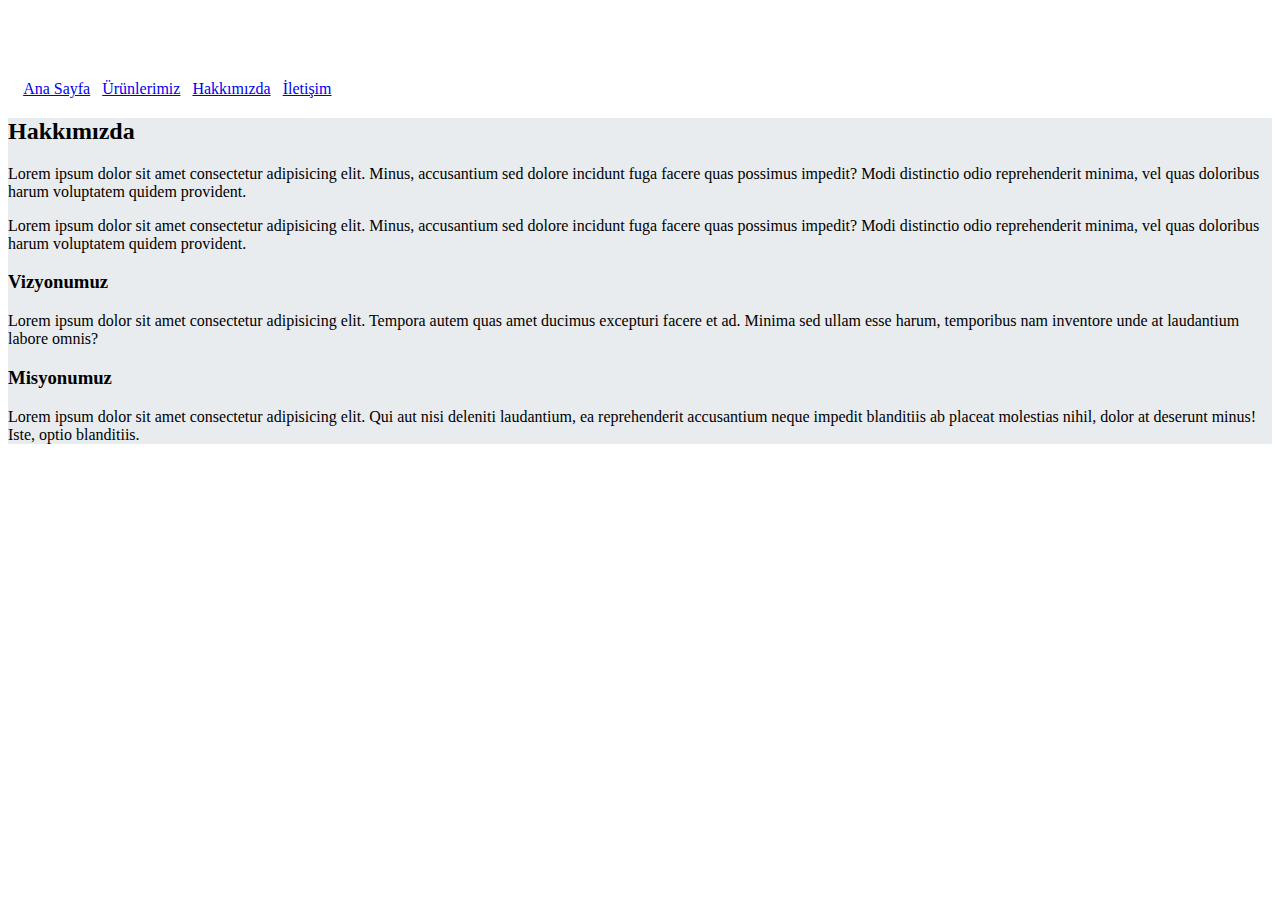
<file: about-us.html>
<!doctype html>
<html lang="en">
  <head>
    <!-- Required meta tags -->
    <meta charset="utf-8">
    <meta name="viewport" content="width=device-width, initial-scale=1, shrink-to-fit=no">

    <!-- Bootstrap CSS -->
    <link rel="stylesheet" href="https://cdn.jsdelivr.net/npm/bootstrap@4.6.2/dist/css/bootstrap.min.css" integrity="sha384-xOolHFLEh07PJGoPkLv1IbcEPTNtaed2xpHsD9ESMhqIYd0nLMwNLD69Npy4HI+N" crossorigin="anonymous">

    <title>Web Site</title>

  </head>
  <body>
    <main>
        <header class="container">
            <div class="row">
                <nav class="navbar navbar-expand-lg navbar-dark bg-dark col-sm-12" >
                    <h1 style="color:white;" >KampEvreni</h1>&nbsp;&nbsp;&nbsp;
                    <a href="index.html" >Ana Sayfa</a>&nbsp;&nbsp;
                    <a href="products.html" >Ürünlerimiz</a>&nbsp;&nbsp;
                    <a href="about-us.html" >Hakkımızda</a>&nbsp;&nbsp;
                    <a href="contact.html" >İletişim</a>
                </nav>
            </div>
            <div class="card" style="background-color:#E9ECEF;">
                <div class="card-body">
                    <h2 class="text-center">Hakkımızda</h2>
                    <p>Lorem ipsum dolor sit amet consectetur adipisicing elit. Minus, accusantium sed dolore incidunt fuga facere quas possimus impedit? Modi distinctio odio reprehenderit minima, vel quas doloribus harum voluptatem quidem provident.</p>
                    <p>Lorem ipsum dolor sit amet consectetur adipisicing elit. Minus, accusantium sed dolore incidunt fuga facere quas possimus impedit? Modi distinctio odio reprehenderit minima, vel quas doloribus harum voluptatem quidem provident.</p>
                    <h3 class="text-primary">Vizyonumuz</h3>
                    <p>Lorem ipsum dolor sit amet consectetur adipisicing elit. Tempora autem quas amet ducimus excepturi facere et ad. Minima sed ullam esse harum, temporibus nam inventore unde at laudantium labore omnis?</p>
                    <h3 class="text-primary">Misyonumuz</h3>
                    <p>Lorem ipsum dolor sit amet consectetur adipisicing elit. Qui aut nisi deleniti laudantium, ea reprehenderit accusantium neque impedit blanditiis ab placeat molestias nihil, dolor at deserunt minus! Iste, optio blanditiis.</p>
                </div>

            </div>
        </header>
    </main>

    

    <!-- Optional JavaScript; choose one of the two! -->

    <!-- Option 1: jQuery and Bootstrap Bundle (includes Popper) -->
    <script src="https://cdn.jsdelivr.net/npm/jquery@3.5.1/dist/jquery.slim.min.js" integrity="sha384-DfXdz2htPH0lsSSs5nCTpuj/zy4C+OGpamoFVy38MVBnE+IbbVYUew+OrCXaRkfj" crossorigin="anonymous"></script>
    <script src="https://cdn.jsdelivr.net/npm/bootstrap@4.6.2/dist/js/bootstrap.bundle.min.js" integrity="sha384-Fy6S3B9q64WdZWQUiU+q4/2Lc9npb8tCaSX9FK7E8HnRr0Jz8D6OP9dO5Vg3Q9ct" crossorigin="anonymous"></script>

    <!-- Option 2: Separate Popper and Bootstrap JS -->
    <!--
    <script src="https://cdn.jsdelivr.net/npm/jquery@3.5.1/dist/jquery.slim.min.js" integrity="sha384-DfXdz2htPH0lsSSs5nCTpuj/zy4C+OGpamoFVy38MVBnE+IbbVYUew+OrCXaRkfj" crossorigin="anonymous"></script>
    <script src="https://cdn.jsdelivr.net/npm/popper.js@1.16.1/dist/umd/popper.min.js" integrity="sha384-9/reFTGAW83EW2RDu2S0VKaIzap3H66lZH81PoYlFhbGU+6BZp6G7niu735Sk7lN" crossorigin="anonymous"></script>
    <script src="https://cdn.jsdelivr.net/npm/bootstrap@4.6.2/dist/js/bootstrap.min.js" integrity="sha384-+sLIOodYLS7CIrQpBjl+C7nPvqq+FbNUBDunl/OZv93DB7Ln/533i8e/mZXLi/P+" crossorigin="anonymous"></script>
    -->
  </body>
</html>
</file>
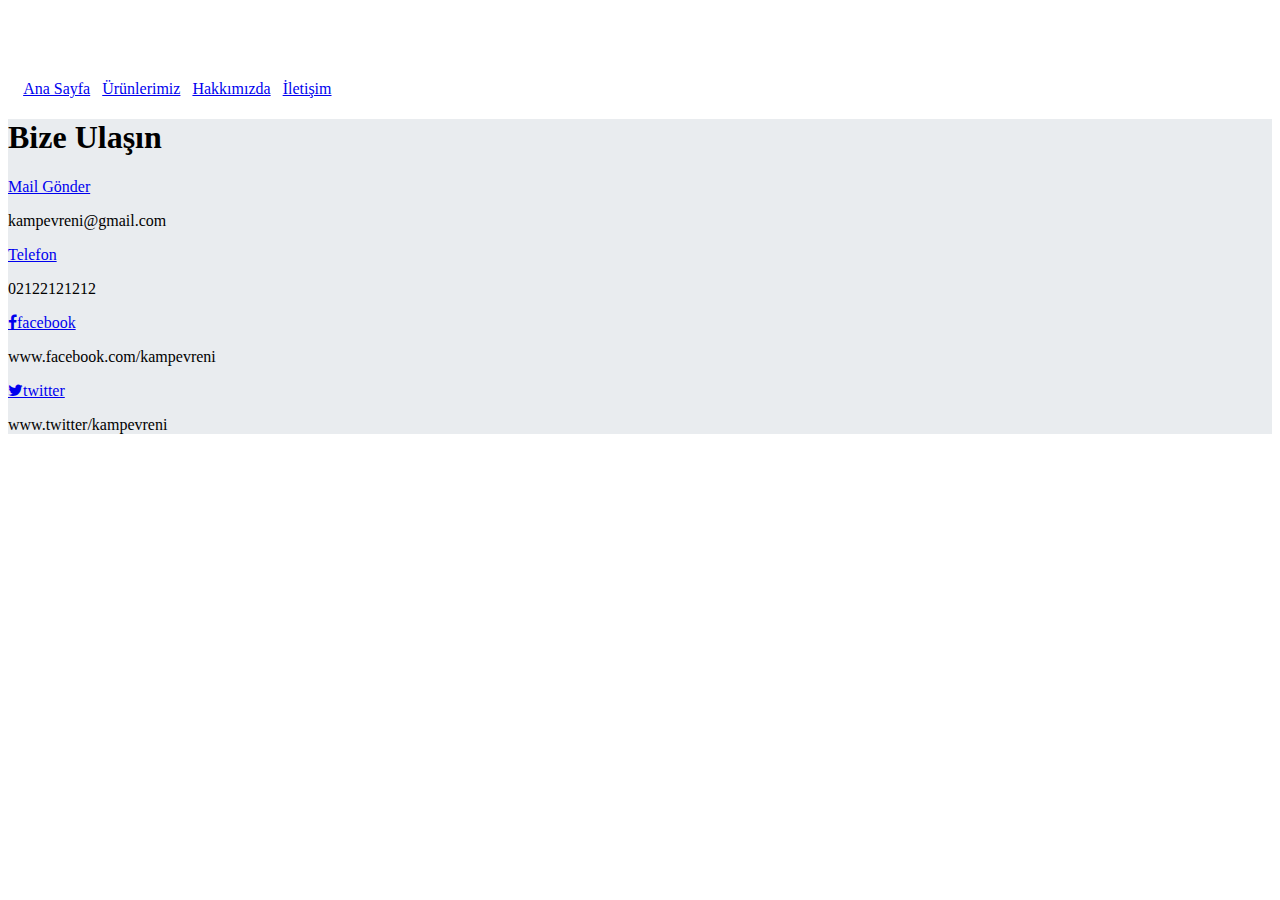
<file: contact.html>
<!doctype html>
<html lang="en">
  <head>
    <!-- Required meta tags -->
    <meta charset="utf-8">
    <meta name="viewport" content="width=device-width, initial-scale=1, shrink-to-fit=no">

    <!-- Bootstrap CSS -->
    <link rel="stylesheet" href="https://cdn.jsdelivr.net/npm/bootstrap@4.6.2/dist/css/bootstrap.min.css" integrity="sha384-xOolHFLEh07PJGoPkLv1IbcEPTNtaed2xpHsD9ESMhqIYd0nLMwNLD69Npy4HI+N" crossorigin="anonymous">
    <link rel="stylesheet" href="https://cdnjs.cloudflare.com/ajax/libs/font-awesome/4.7.0/css/font-awesome.min.css">
    <title>Web Site</title>

  </head>
  <body>
    <main>
        <header class="container">
            <div class="row">
                <nav class="navbar navbar-expand-lg navbar-dark bg-dark col-sm-12" >
                    <h1 style="color:white;" >KampEvreni</h1>&nbsp;&nbsp;&nbsp;
                    <a href="index.html" >Ana Sayfa</a>&nbsp;&nbsp;
                    <a href="products.html" >Ürünlerimiz</a>&nbsp;&nbsp;
                    <a href="about-us.html" >Hakkımızda</a>&nbsp;&nbsp;
                    <a href="contact.html" >İletişim</a>
                </nav>
            </div>
            <div class="container mt-5" style="background-color:#E9ECEF;">
                <h1 class="text-center text-primary">Bize Ulaşın</h1>
            <div class="row mt-5" >               
                <div class="col-sm-4">
                    <a href="#">Mail Gönder</a>
                    <p>kampevreni@gmail.com</p>
                </div>
                <div class="col-sm-4">
                    <a href="tel:02122121212">Telefon</a>
                    <p>02122121212</p>
                </div>
                <div class="col-sm-4">
                    <a href="#" class="fa fa-facebook">facebook</a>
                    <p>www.facebook.com/kampevreni</p>
                    <a href="#" class="fa fa-twitter">twitter</a>
                    <p>www.twitter/kampevreni</p>
                </div>
            </div>
            </div>
        </header>
    </main>

    

    <!-- Optional JavaScript; choose one of the two! -->

    <!-- Option 1: jQuery and Bootstrap Bundle (includes Popper) -->
    <script src="https://cdn.jsdelivr.net/npm/jquery@3.5.1/dist/jquery.slim.min.js" integrity="sha384-DfXdz2htPH0lsSSs5nCTpuj/zy4C+OGpamoFVy38MVBnE+IbbVYUew+OrCXaRkfj" crossorigin="anonymous"></script>
    <script src="https://cdn.jsdelivr.net/npm/bootstrap@4.6.2/dist/js/bootstrap.bundle.min.js" integrity="sha384-Fy6S3B9q64WdZWQUiU+q4/2Lc9npb8tCaSX9FK7E8HnRr0Jz8D6OP9dO5Vg3Q9ct" crossorigin="anonymous"></script>
    
    <!-- Option 2: Separate Popper and Bootstrap JS -->
    <!--
    <script src="https://cdn.jsdelivr.net/npm/jquery@3.5.1/dist/jquery.slim.min.js" integrity="sha384-DfXdz2htPH0lsSSs5nCTpuj/zy4C+OGpamoFVy38MVBnE+IbbVYUew+OrCXaRkfj" crossorigin="anonymous"></script>
    <script src="https://cdn.jsdelivr.net/npm/popper.js@1.16.1/dist/umd/popper.min.js" integrity="sha384-9/reFTGAW83EW2RDu2S0VKaIzap3H66lZH81PoYlFhbGU+6BZp6G7niu735Sk7lN" crossorigin="anonymous"></script>
    <script src="https://cdn.jsdelivr.net/npm/bootstrap@4.6.2/dist/js/bootstrap.min.js" integrity="sha384-+sLIOodYLS7CIrQpBjl+C7nPvqq+FbNUBDunl/OZv93DB7Ln/533i8e/mZXLi/P+" crossorigin="anonymous"></script>
    -->
  </body>
</html>
</file>
